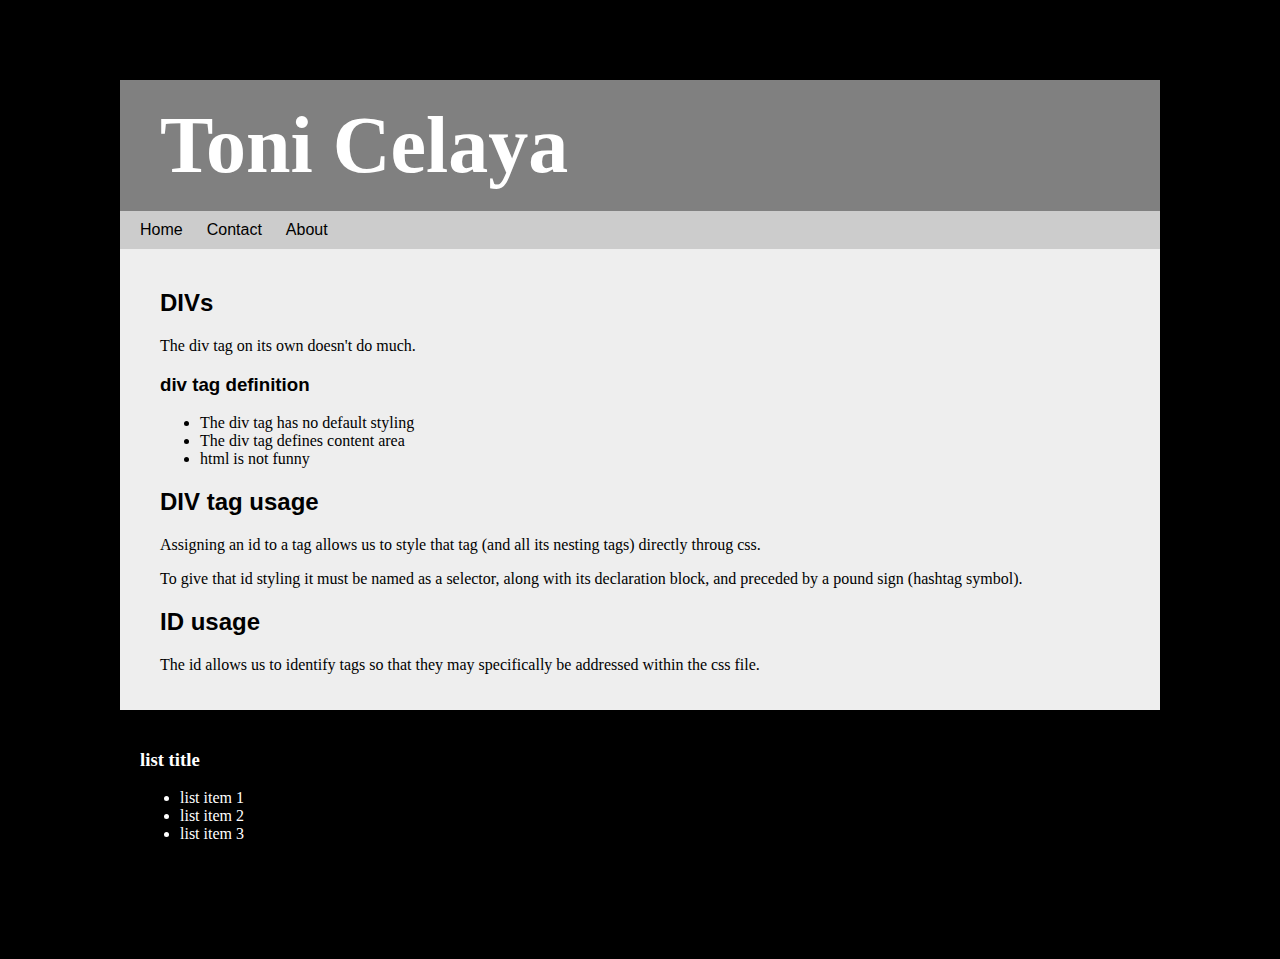
<file: index.html>
<html>
    <head>
        <title></title>
        <link rel="stylesheet" type="text/css" href="_css/main.css">
    </head>
    <body>
        <div id=page>
        <div id="header">
            <h1>Toni Celaya</h1>
            <div id="nav">
                <a href="https://html-antonia0229.c9.io/index.html">Home</a>
                <a href="https://html-antonia0229.c9.io/contact.html">Contact</a>
                <a href="https://html-antonia0229.c9.io/about.html">About</a>
            </div>
        </div>
        <div id="content">
                <h2 class="malichi">DIVs</h2>
                    <p>The div tag on its own doesn't do much.</p>
                    <div class="malichi">
                        <h3>div tag definition</h3>
                            <ul>
                                <li>The div tag has no default styling</li>
                                <li>The div tag defines content area </li>
                                <li>html is not funny</li>
                            </ul>
                    </div>    
                <h2 class="malichi">DIV tag usage</h2>
                    <p>Assigning an id to a tag allows us to style that tag (and all its nesting tags)
                    directly throug css.</p>
                    <p>To give that id styling it must be named as a selector, along with its declaration 
                    block, and preceded by a pound sign (hashtag symbol).</p>
                <h2 class="malichi">ID usage</h2>
                    <p>The id allows us to identify tags so that they may specifically be addressed within the 
                    css file.</p>
        </div>
        <div id="footer">
            <h3>list title</h3>
                <ul>
                    <li>list item 1</li>
                    <li>list item 2</li>
                    <li>list item 3</li>
                </ul>
        </div>
        </div>
    </body>
</html>
</file>
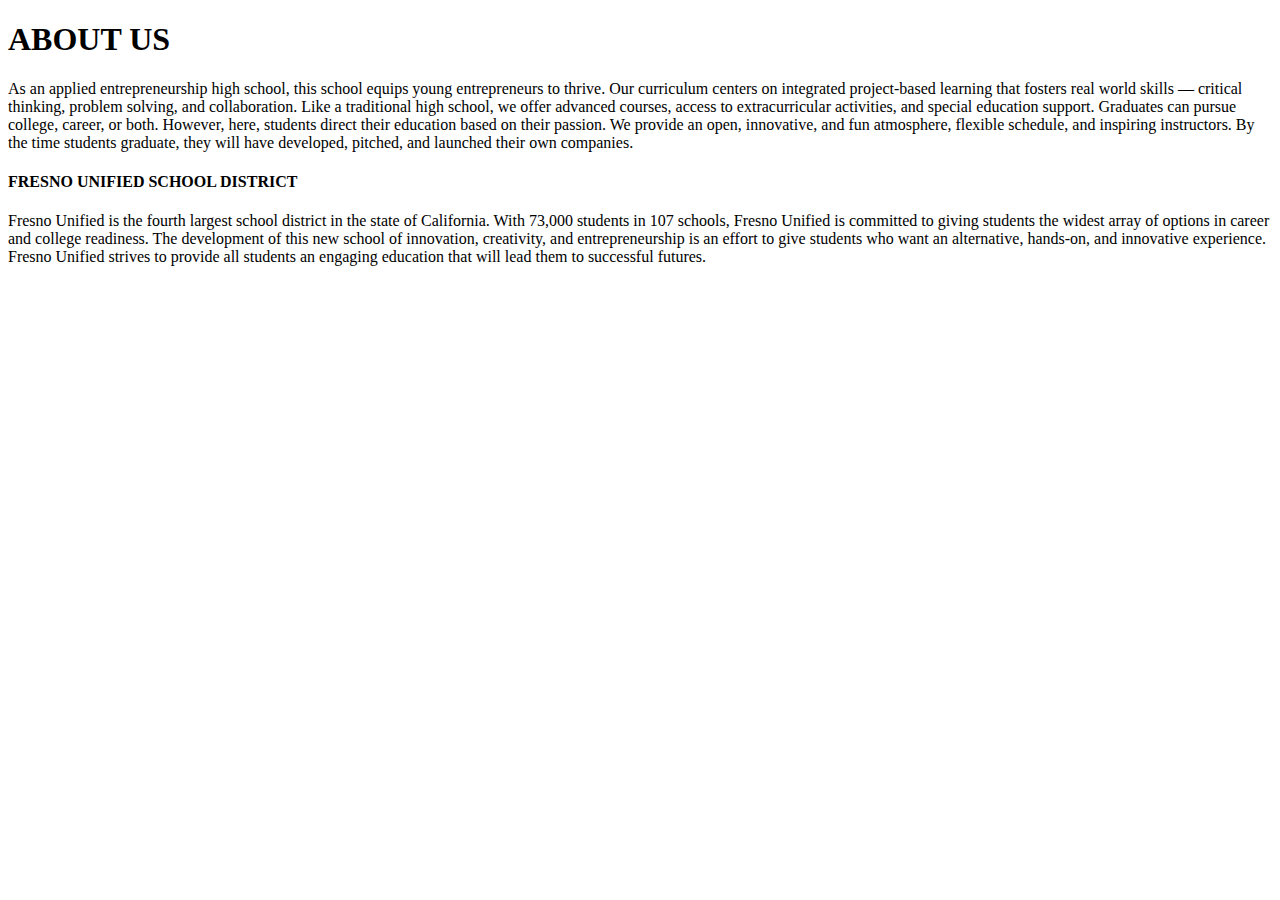
<file: about.html>
<!doctype html>
<html lang="en">
<head>
    <meta charset="UTF-8">
    <title></title>
</head>
<body>
    <h1>ABOUT US</h1>
        <p>As an applied entrepreneurship high school, this school equips young entrepreneurs
        to thrive. Our curriculum centers on integrated project-based learning that fosters real
        world skills — critical thinking, problem solving, and collaboration. Like a traditional 
        high school, we offer advanced courses, access to extracurricular activities, and special
        education support. Graduates can pursue college, career, or both. However, here, students
        direct their education based on their passion. We provide an open, innovative, and fun
        atmosphere, flexible schedule, and inspiring instructors. By the time students graduate,
        they will have developed, pitched, and launched their own companies.</p>
            <h4>FRESNO UNIFIED SCHOOL DISTRICT</h4>
        <p>Fresno Unified is the fourth largest school district in the state of California. 
        With 73,000 students in 107 schools, Fresno Unified is committed to giving students 
        the widest array of options in career and college readiness. The development of this
        new school of innovation, creativity, and entrepreneurship is an effort to give students
        who want an alternative, hands-on, and innovative experience. Fresno Unified strives to
        provide all students an engaging education that will lead them to successful futures.</p>
</body>
</html>
</file>
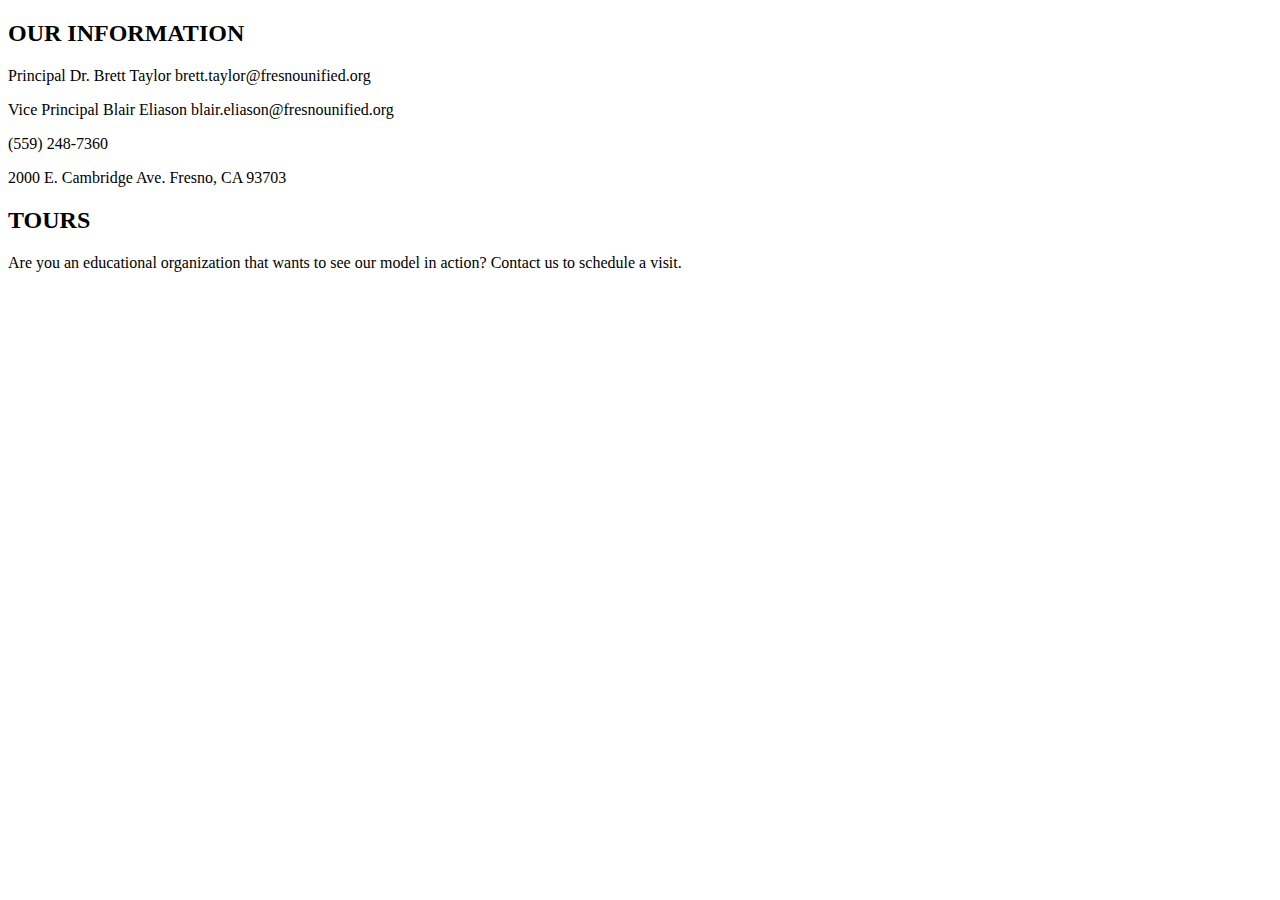
<file: contact.html>
<!doctype html>
<html lang="en">
<head>
    <meta charset="UTF-8">
    <title></title>
</head>
<body>
    <h2>OUR INFORMATION</h2>
        <p>Principal Dr. Brett Taylor
brett.taylor@fresnounified.org</p>
        <p>Vice Principal Blair Eliason
blair.eliason@fresnounified.org</p>
        <p>(559) 248-7360</p>
        <p>2000 E. Cambridge Ave.
Fresno, CA 93703</p>
<h2>TOURS</h2>
        <p>Are you an educational organization that wants to see our model in action? 
        Contact us to schedule a visit.</p>
</body>
</html>
</file>
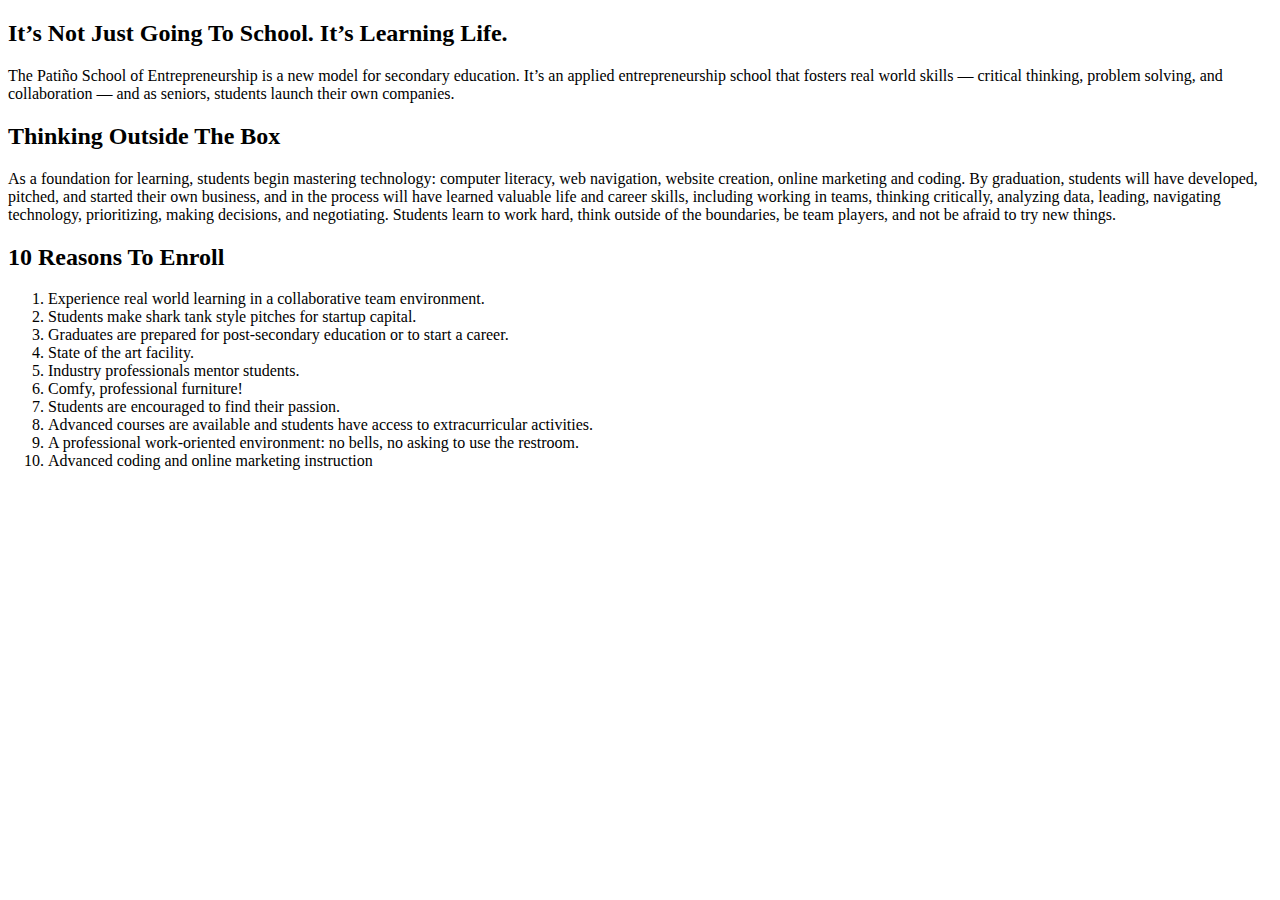
<file: home.html>
<!doctype html>
<html lang="en">
<head>
    <meta charset="UTF-8">
    <title></title>
</head>
<body>
    <h2>It’s Not Just Going To School. It’s Learning Life.</h2>
        <p>The Patiño School of Entrepreneurship  is a new model for secondary education.
        It’s an applied entrepreneurship school that fosters real world skills — critical 
        thinking, problem solving, and collaboration — and as seniors, students launch their
        own companies.</p>
    <h2>Thinking Outside The Box</h2>
        <p> As a foundation for learning, students begin mastering technology: computer literacy,
        web navigation, website creation, online marketing and coding. By graduation, students
        will have developed, pitched, and started their own business, and in the process will 
        have learned valuable life and career skills, including working in teams, thinking
        critically, analyzing data, leading, navigating technology, prioritizing, making
        decisions, and negotiating. Students learn to work hard, think outside of the boundaries,
        be team players, and not be afraid to try new things.</p>
    <h2>10 Reasons To Enroll</h2>
    <ol>
        <li>Experience real world learning in a collaborative team environment.</li>
        <li>Students make shark tank style pitches for startup capital.</li>
        <li>Graduates are prepared for post-secondary education or to start a career.</li>
        <li>State of the art facility.</li>
        <li>Industry professionals mentor students.</li>
        <li>Comfy, professional furniture!</li>
        <li>Students are encouraged to find their passion.</li>
        <li>Advanced courses are available and students have access to extracurricular activities.</li>
        <li>A professional work-oriented environment: no bells, no asking to use the restroom.</li>
        <li>Advanced coding and online marketing instruction</li>
    </ol>
    
</body>
</html>
</file>
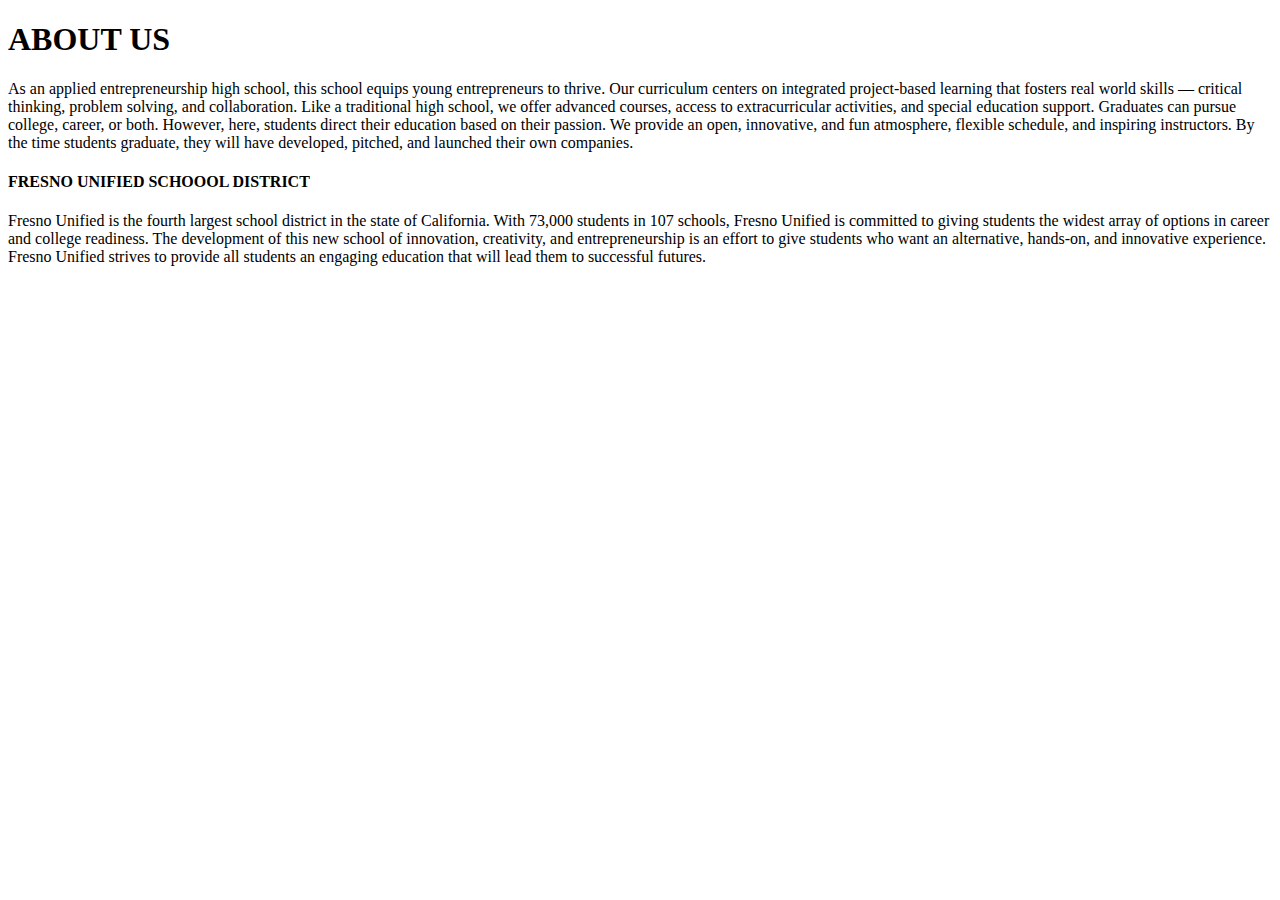
<file: template.html>
<!DOCTYPE html>
<html>
    <head>
        <h1>ABOUT US</h1>
            <p>As an applied entrepreneurship high school, this school equips young entrepreneurs 
            to thrive. Our curriculum centers on integrated project-based learning that fosters 
            real world skills — critical thinking, problem solving, and collaboration. Like a
            traditional high school, we offer advanced courses, access to extracurricular 
            activities, and special education support. Graduates can pursue college, career, 
            or both. However, here, students direct their education based on their passion. We
            provide an open, innovative, and fun atmosphere, flexible schedule, and inspiring 
            instructors. By the time students graduate, they will have developed, pitched, and 
            launched their own companies.</p>
            <h4>FRESNO UNIFIED SCHOOOL DISTRICT</h4>
                <p>Fresno Unified is the fourth largest school district in the state of 
                California. With 73,000 students in 107 schools, Fresno Unified is committed 
                to giving students the widest array of options in career and college readiness. 
                The development of this new school of innovation, creativity, and entrepreneurship 
                is an effort to give students who want an alternative, hands-on, and innovative 
                experience. Fresno Unified strives to provide all students an engaging education 
                that will lead them to successful futures.</p>
    </body>
</html>
</file>
<file: _css/main.css>
/* css */
body {
    margin:0px;
    padding:0px;
    background-color:black;
}

#page {
    padding:40px;
}

#header {
    background-color:grey;
    padding:0px;
    margin:;
    color:white;
}

#header h1 {
    padding:20px 40px;
    margin:0px;
    font-family:verdana;
    font-size:60pt;
}

/*navigation*/
#nav, #nav a {
    background-color:#ccc;    /*This changes the background color to #ccc*/
    padding:10px;
    transition: background-color 1s;    /*This changes the property value smoothly*/
}

#nav a {
    margin:0px;
    color:black;   
    font-family:arial;    
    text-decoration:none;    /*This removes the underline*/
}

#nav a:hover {
    background-color:#00ccff;    /* This changes the background color to #ooccff*/
    transition: background-color 1s;    /*This changes the property value smoothly*/
    color:white;
}
/*end navigation*/

#content {
    padding:20px 40px;
    background-color:#eee;
    margin:0px;
}

#content h2, #content h3 {
   font-family:arial;
}

#footer {
    background-color:black;
    color:white;
    margin:0px;
    padding:20px;
}

#footer a {
    text-decoration:none;
}

.spotlight {
    background-color:pink;
    padding:20Px;
}

#page {
    margin:40px 80px;
}













/*
#header {
    background-color:gray;
    width:400px;
    padding:20px;
}

#header:hover {
    background-color:pink;
    transition: background-color 2s;
} 
*/
</file>
